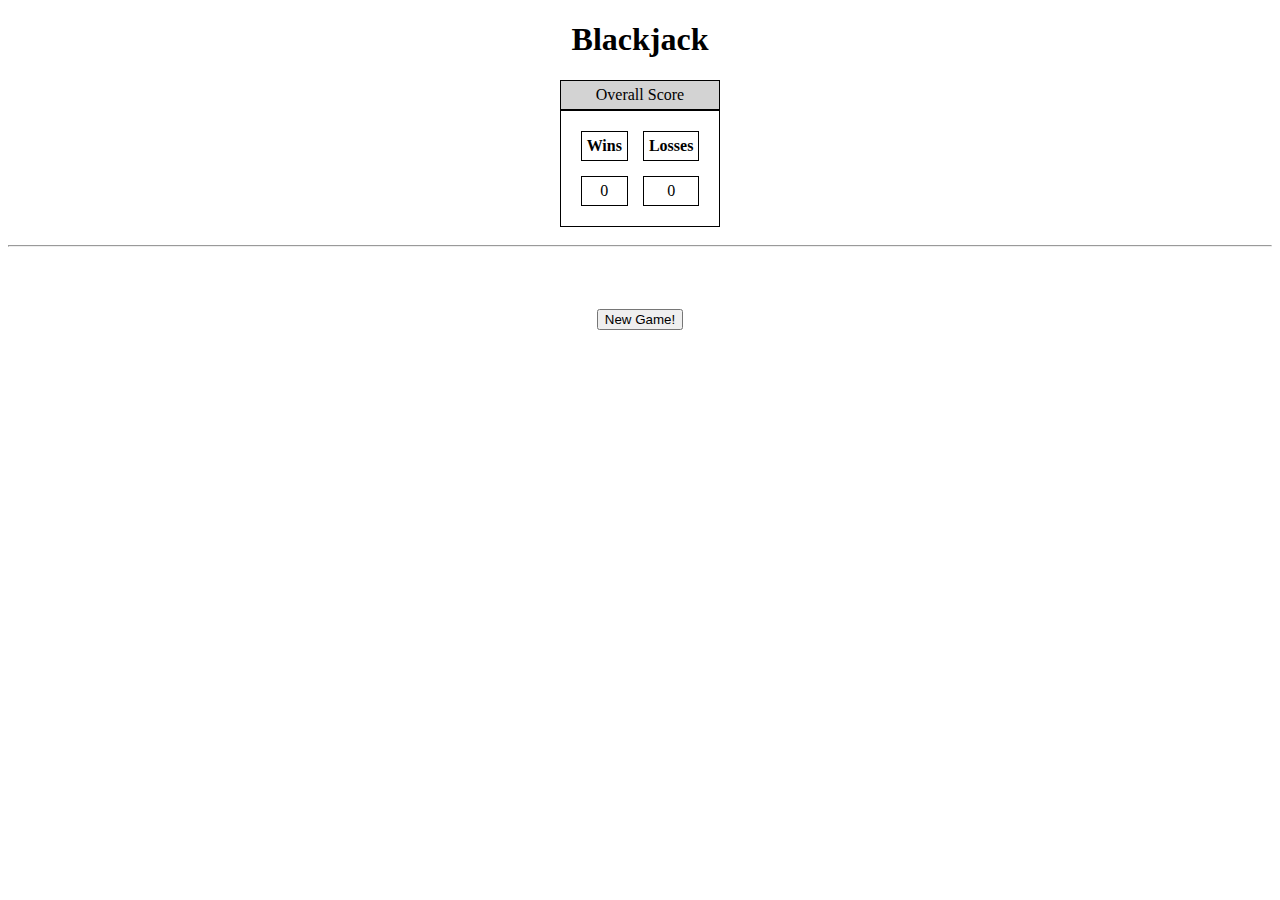
<file: index.html>
<!DOCTYPE html>
<html>

<head>
    <link rel="stylesheet" href="css/style.css">
</head>

<body>
    <h1>Blackjack</h1>
    <table>
        <caption>Overall Score</caption>
        <tr>
            <th>
                Wins
            </th>
            <th>
                Losses
            </th>
        </tr>
        <tr>
            <td id="overall-wins">0</td>
            <td id="overall-losses">0</td>
        </tr>
    </table>
    <span id="dealer-text-area"></span>
    <div class="scrollable">
        <span id="dealer-symbol-area"></span>
    </div>
    <hr>
    <span id="player-text-area"></span>
    <div class="scrollable">
        <span id="player-symbol-area"></span>
    </div>
    <br>
    <span id="result-text-area"></span>
    <br><br>
    <button id="new-game-button">New Game!</button>
    <button id="hit-button">Hit!</button>
    <button id="stay-button">Stay</button>

    <script src="js/game.js"></script>
</body>

</html>
</file>
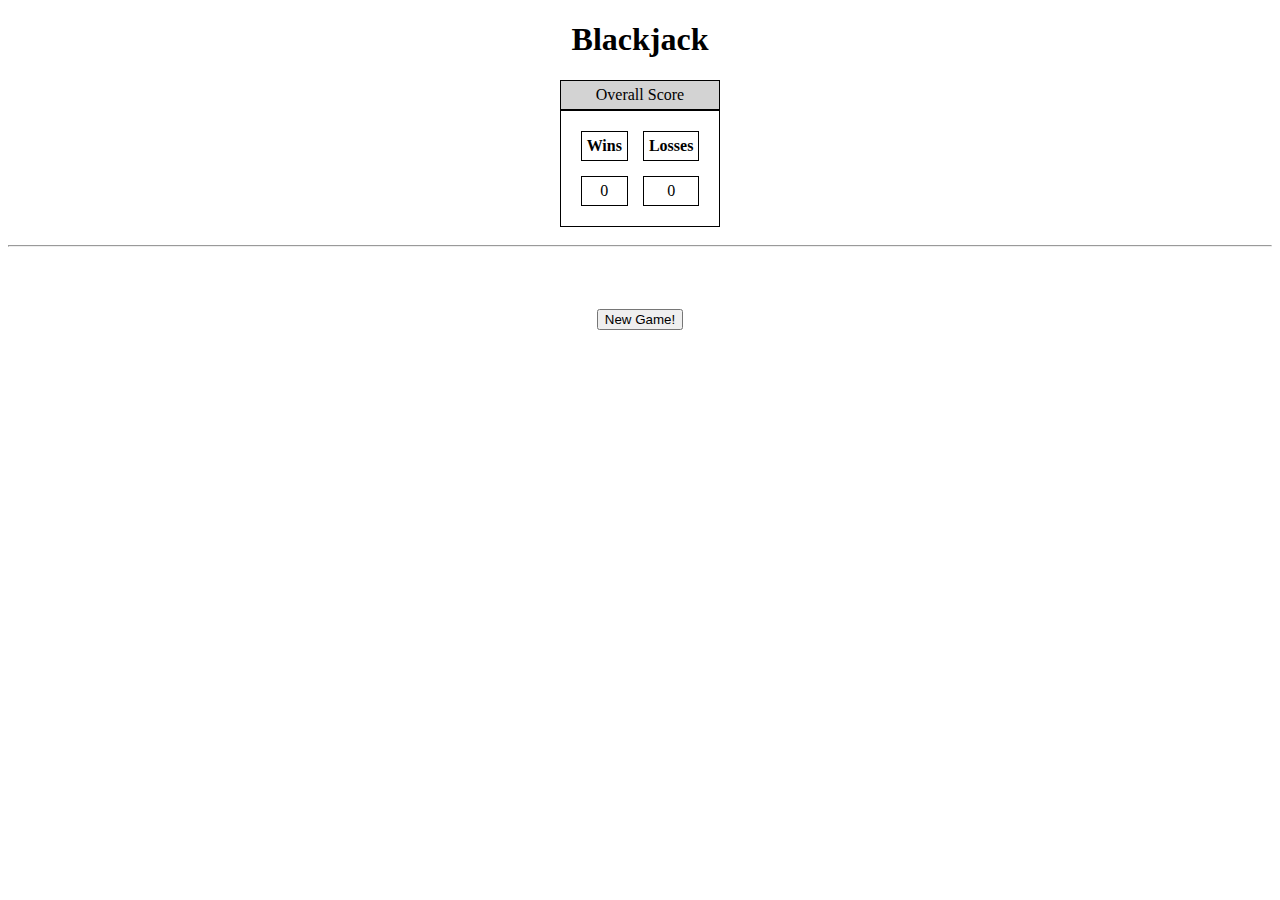
<file: blackjack.html>
<!DOCTYPE html>
<html>
  <head>
    <link rel="stylesheet" href="style.css">
  </head>
  
  <body>
    <h1>Blackjack</h1>    
    <table>
        <caption>Overall Score</caption>
        <tr>
            <th>
                Wins
            </th>
            <th>
                Losses
            </th>
        </tr>
        <tr>
            <td id="overall-wins">0</td>
            <td id="overall-losses">0</td>
        </tr>
    </table>       
    <span id="dealer-text-area"></span>
    <div class="scrollable">
        <span id="dealer-symbol-area"></span>
    </div>    
    <hr>
    <span id="player-text-area"></span>
    <div class="scrollable">
        <span id="player-symbol-area"></span>
    </div>
    <br>
    <span id="result-text-area"></span>
    <br><br>
    <button id="new-game-button">New Game!</button>
    <button id="hit-button">Hit!</button>
    <button id="stay-button">Stay</button>
    
    <script src="game.js"></script>
  </body>

</html>
</file>
<file: css/style.css>
body{
  text-align: center;
}

table, th, td, caption {
    border: 1px solid black;
    padding: 5px;
  }
table {
  border-spacing: 15px;
  margin-left:auto;
  margin-right:auto;
  margin-bottom: 10px;
}

caption {
  background-color: lightgray;
}

#text-area{
    font-weight: bold;
}

#player-symbol-area, #dealer-symbol-area {
    font-size: 8em;
}
#result-text-area{
  margin-bottom: 30px;
  font-weight: bold;
}

.scrollable {
  overflow:auto;
  max-width: 500px;
  max-height: 500px;
  margin-left:auto;
  margin-right:auto;
  
  white-space: nowrap;
}
</file>
<file: style.css>
body{
  text-align: center;
}

table, th, td, caption {
    border: 1px solid black;
    padding: 5px;
  }
table {
  border-spacing: 15px;
  margin-left:auto;
  margin-right:auto;
  margin-bottom: 10px;
}

caption {
  background-color: lightgray;
}

#text-area{
    font-weight: bold;
}

#player-symbol-area, #dealer-symbol-area {
    font-size: 8em;
}
#result-text-area{
  margin-bottom: 30px;
  font-weight: bold;
}

.scrollable {
  overflow:auto;
  max-width: 500px;
  max-height: 500px;
  margin-left:auto;
  margin-right:auto;
  
  white-space: nowrap;
}
</file>
